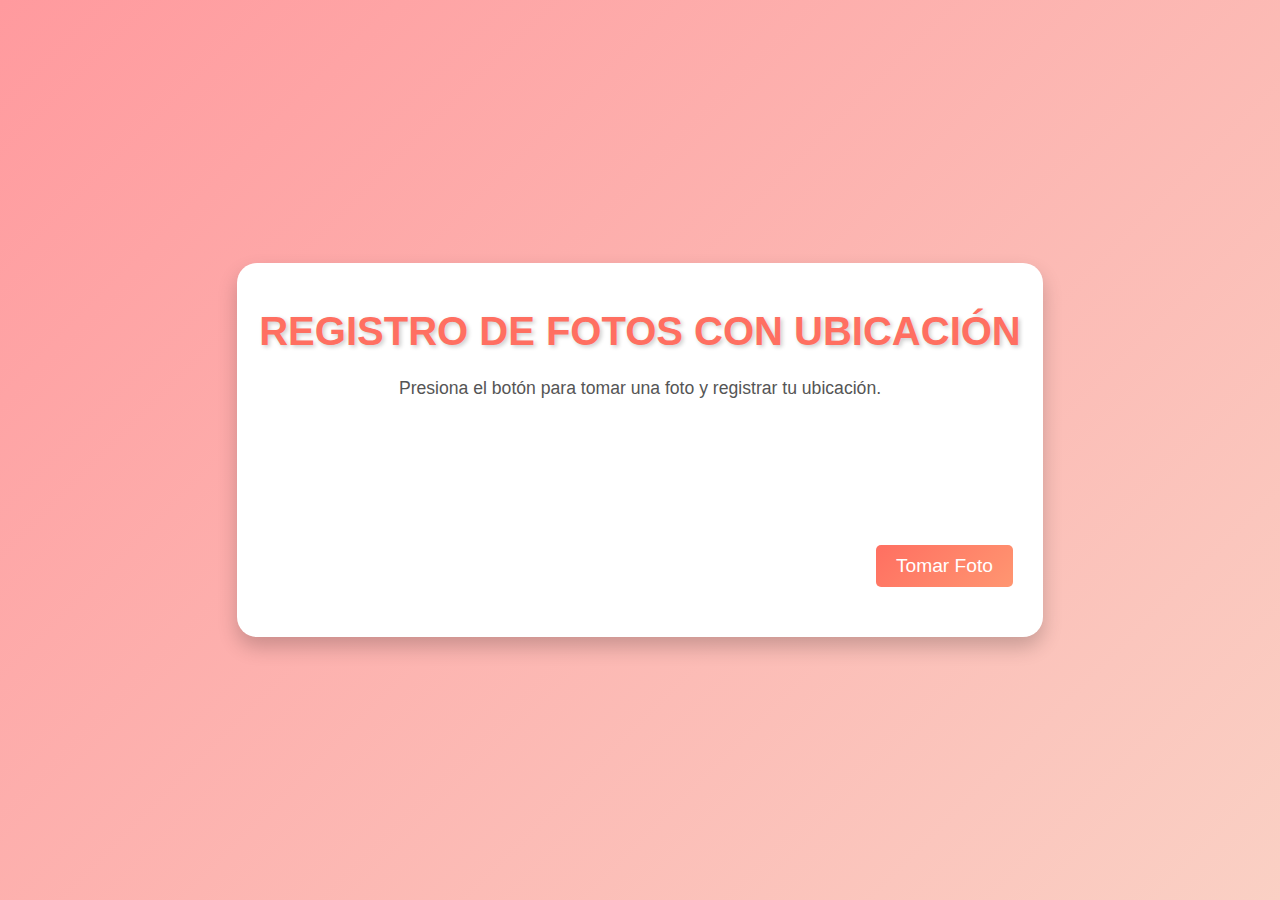
<file: index.html>
<!DOCTYPE html>
<html lang="es">
<head>
  <meta charset="UTF-8">
  <meta name="viewport" content="width=device-width, initial-scale=1.0">
  <title>Captura Fotos con Ubicación</title>
  <link rel="stylesheet" href="styles.css">
</head>
<body>
  <div class="container">
    <h1>Registro de Fotos con Ubicación</h1>
    <p>Presiona el botón para tomar una foto y registrar tu ubicación.</p>
    <video id="camera" autoplay playsinline></video>
    <canvas id="photoCanvas"></canvas>
    <button id="captureBtn">Tomar Foto</button>
    <p id="location"></p>
    <button id="saveBtn" style="display: none;">Guardar</button>
  </div>
  <script src="script.js"></script>
</body>
</html>
</file>
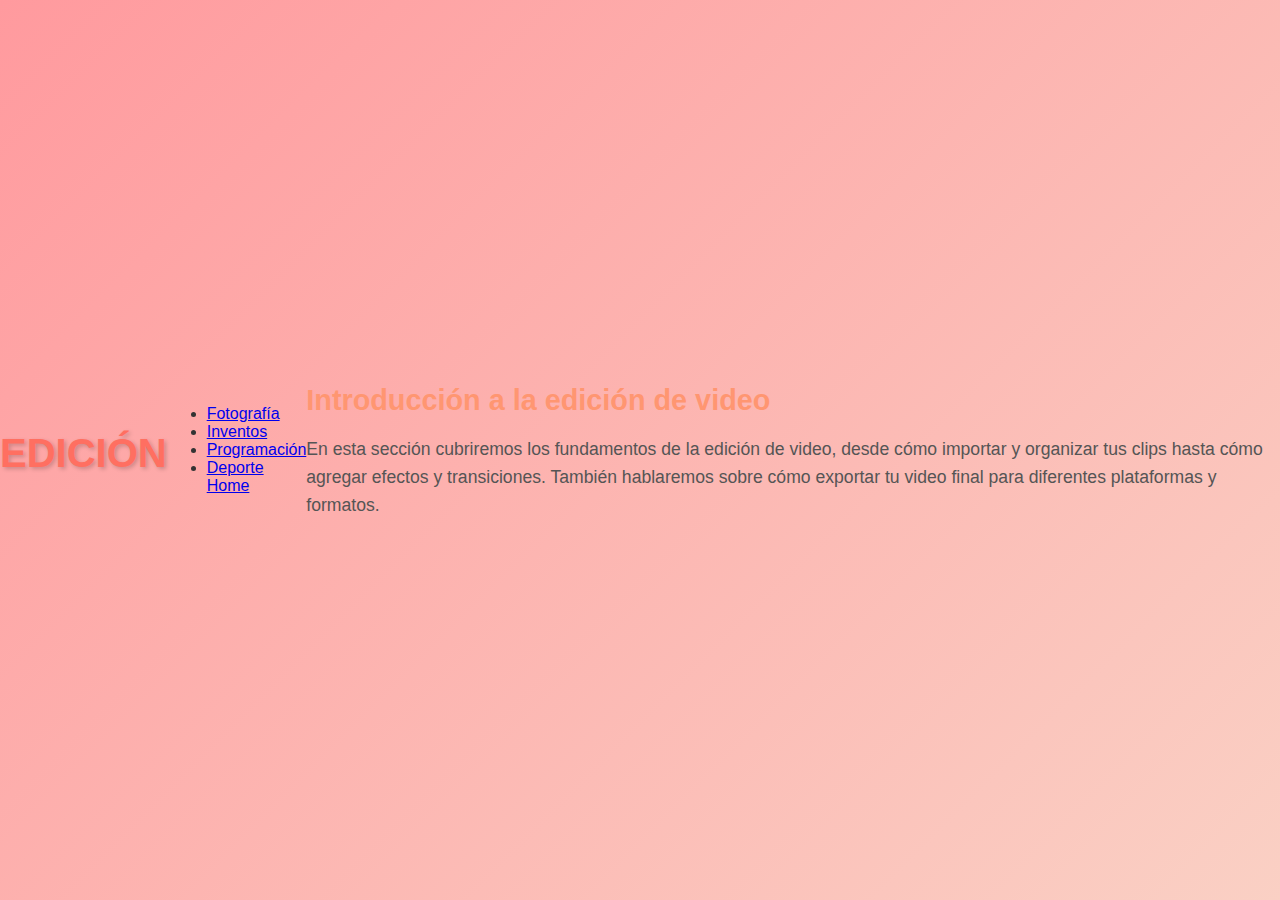
<file: Edicion.html>
<!DOCTYPE html>
<html>
  <head>
    <title>Edición</title>
    <style>

      </style>
  </head>
  <body>
    <header>
      <h1>Edición</h1>
    </header>
    <nav>
      <link rel="stylesheet" href="styles.css">
      <ul>
        <li><a href="fotografia.html">Fotografía</a></li>
        <li><a href="inventos.html">Inventos</a></li>
        <li><a href="programacion.html">Programación</a></li>
        <li><a href="deporte.html">Deporte</a></li>
        <a href="indice.html">Home</a>

      </ul>
    </nav>
    <section>
      <h2>Introducción a la edición de video</h2>
      <p>En esta sección cubriremos los fundamentos de la edición de video, desde cómo importar y organizar tus clips hasta cómo agregar efectos y transiciones. También hablaremos sobre cómo exportar tu video final para diferentes plataformas y formatos.</p>
      <!-- Aquí podrías agregar más contenido específico sobre la sección de edición -->
    </section>
  </body>
</html>
</file>
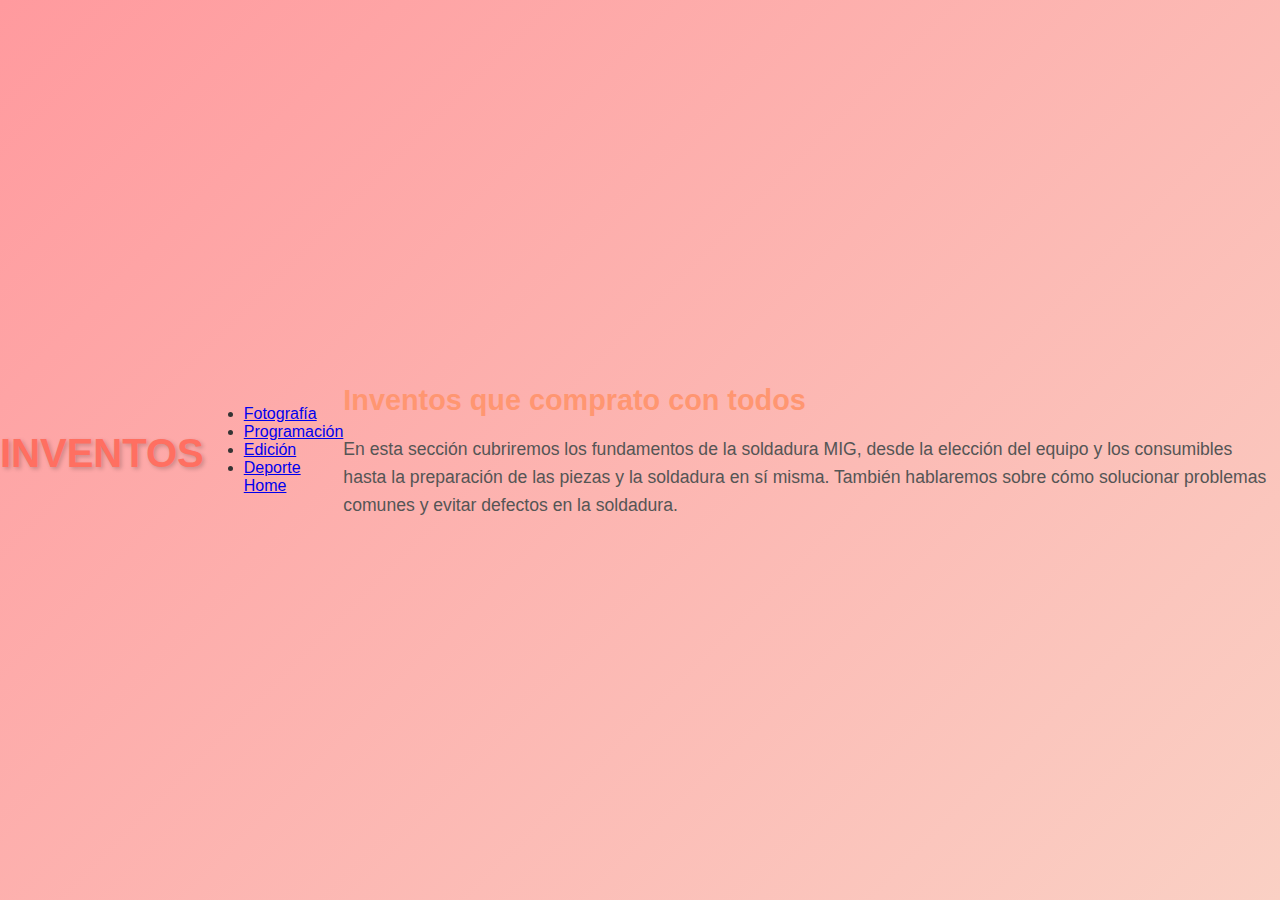
<file: inventos.html>
<!DOCTYPE html>
<html>
  <head>
    <title>Inventos</title>
    <style>
  
    </style>
  </head>
  <body>
    <header>
      <h1>Inventos</h1>
    </header>
    <nav>
      <link rel="stylesheet" href="styles.css">
      <ul>
        <li><a href="fotografia.html">Fotografía</a></li>
        <li><a href="programacion.html">Programación</a></li>
        <li><a href="edicion.html">Edición</a></li>
        <li><a href="deporte.html">Deporte</a></li>
        <a href="indice.html">Home</a>

      </ul>
    </nav>
    <section>
      <h2>Inventos que comprato con todos</h2>
      <p>En esta sección cubriremos los fundamentos de la soldadura MIG, desde la elección del equipo y los consumibles hasta la preparación de las piezas y la soldadura en sí misma. También hablaremos sobre cómo solucionar problemas comunes y evitar defectos en la soldadura.</p>
      <!-- Aquí podrías agregar más contenido específico sobre la sección de soldadura -->
    </section>
  </body>
</html>
</file>
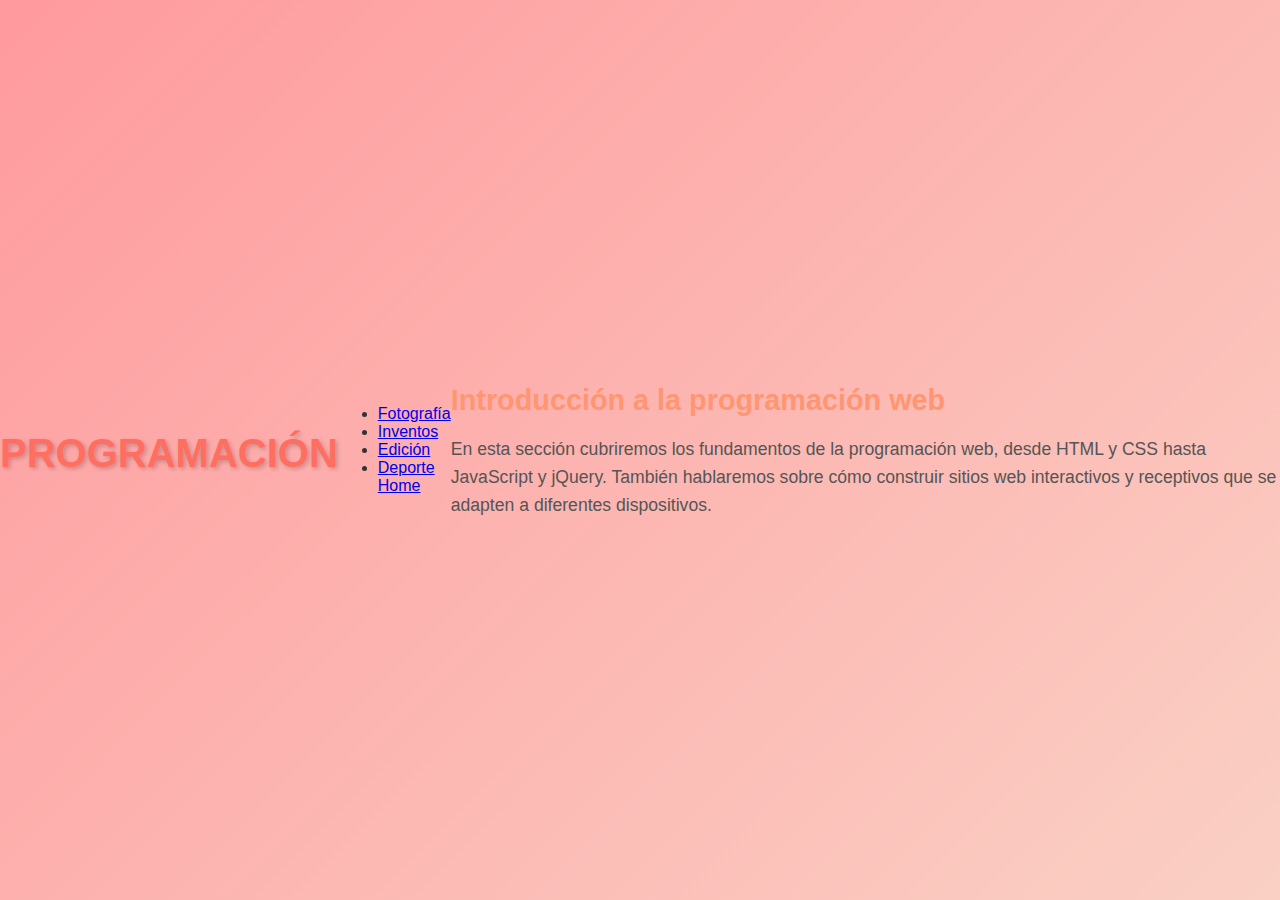
<file: Programacion.html>
<!DOCTYPE html>
<html>
  <head>
    <title>Programación</title>
  
  </head>
  <body>
    <header>
      <h1>Programación</h1>
    </header>
    <nav>
      <link rel="stylesheet" href="styles.css">
      <ul>
        <li><a href="fotografia.html">Fotografía</a></li>
        <li><a href="inventos.html">Inventos</a></li>
        <li><a href="edicion.html">Edición</a></li>
        <li><a href="deporte.html">Deporte</a></li>
        <a href="indice.html">Home</a>

      </ul>
    </nav>
    <section>
      <h2>Introducción a la programación web</h2>
      <p>En esta sección cubriremos los fundamentos de la programación web, desde HTML y CSS hasta JavaScript y jQuery. También hablaremos sobre cómo construir sitios web interactivos y receptivos que se adapten a diferentes dispositivos.</p>
      <!-- Aquí podrías agregar más contenido específico sobre la sección de programación -->
    </section>
      </body>
    </html>
</file>
<file: styles.css>
/* General */
body {
    font-family: 'Roboto', sans-serif;
    margin: 0;
    padding: 0;
    background: linear-gradient(135deg, #ff9a9e, #fad0c4);
    color: #333;
    display: flex;
    justify-content: center;
    align-items: center;
    height: 100vh;
  }
  
  /* Contenedor principal */
  .container {
    max-width: 800px;
    margin: auto;
    padding: 20px;
    background: #fff;
    border-radius: 20px;
    box-shadow: 0 10px 20px rgba(0, 0, 0, 0.2);
    text-align: center;
  }
  
  /* Títulos */
  h1 {
    font-size: 2.5rem;
    color: #ff6f61;
    margin-bottom: 20px;
    text-transform: uppercase;
    text-shadow: 2px 2px 4px rgba(0, 0, 0, 0.2);
  }
  
  h2 {
    font-size: 1.8rem;
    margin-bottom: 10px;
    color: #ff9671;
  }
  
  /* Texto */
  p {
    font-size: 1.1rem;
    line-height: 1.6;
    margin-bottom: 20px;
    color: #555;
  }
  
  /* Imagen QR */
  img {
    max-width: 200px;
    border-radius: 10px;
    transition: transform 0.3s, box-shadow 0.3s;
  }
  
  img:hover {
    transform: scale(1.1);
    box-shadow: 0 8px 15px rgba(0, 0, 0, 0.3);
  }
  
  /* Botones */
  button {
    background: linear-gradient(135deg, #ff6f61, #ff9671);
    color: #fff;
    font-size: 1.2rem;
    padding: 10px 20px;
    margin: 10px;
    border: none;
    border-radius: 5px;
    cursor: pointer;
    transition: background 0.3s, transform 0.2s;
  }
  
  button:hover {
    background: linear-gradient(135deg, #ff9671, #ff6f61);
    transform: translateY(-3px);
    box-shadow: 0 5px 15px rgba(0, 0, 0, 0.2);
  }
  
  button:active {
    transform: translateY(1px);
  }
  
  /* Footer */
  footer {
    margin-top: 20px;
    font-size: 0.9rem;
    color: #777;
  }
  
  footer a {
    color: #ff6f61;
    text-decoration: none;
    font-weight: bold;
  }
  
  footer a:hover {
    text-decoration: underline;
  }
</file>
